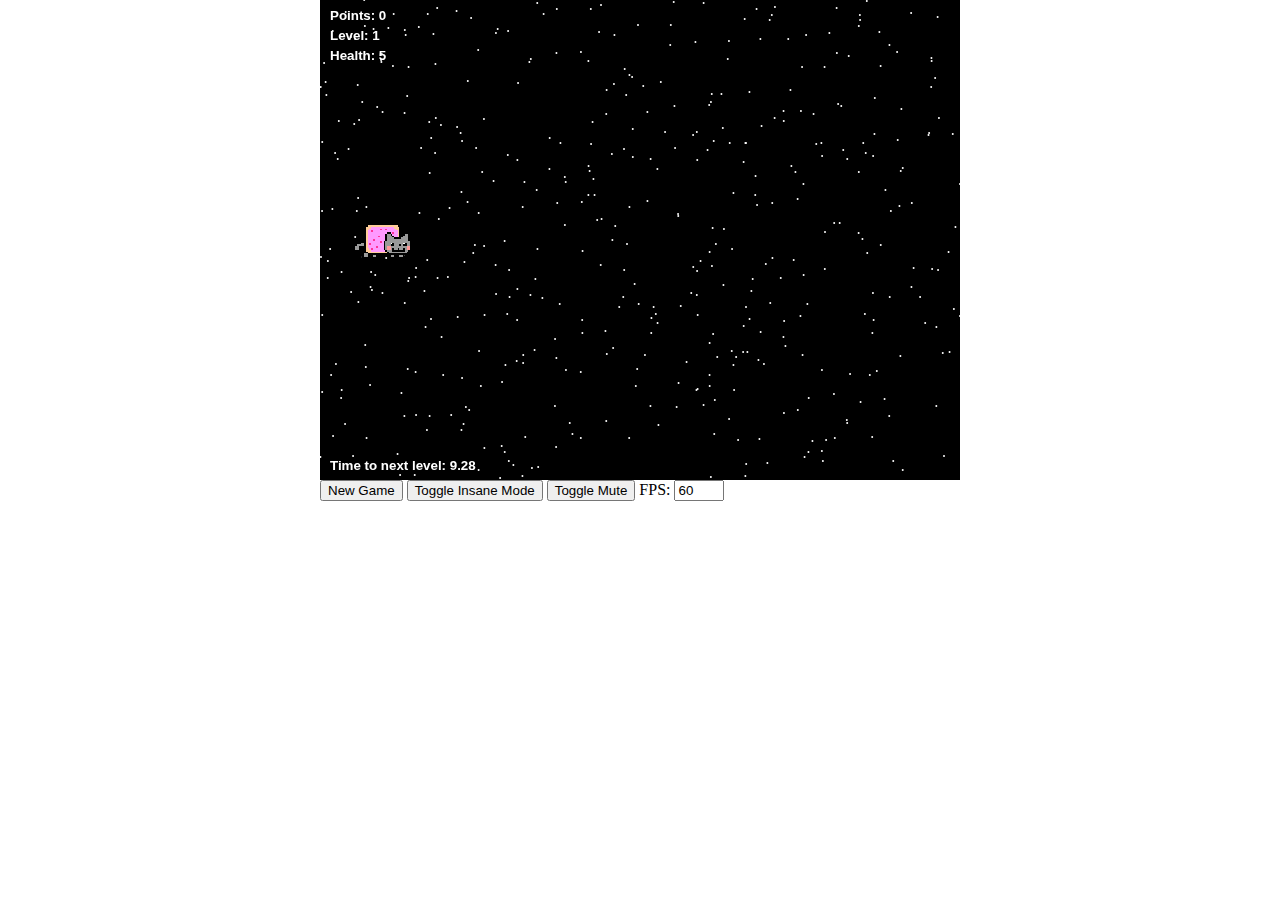
<file: game_03/index.html>
<html>
	<head>
		<title>Nyancat space shooter</title>
		<link rel="stylesheet" href="style.css" />
		<script src="mootools-core-1.4.5-full-nocompat-yc.js"></script>
		<script src="game.js"></script>
	</head>
	<body>
		<div id="gameWrapper"></div>
		<div id="controls">
			<button onClick="newGame();">New Game</button>
			<button onClick="toggleInsane();">Toggle Insane Mode</button>
			<button onClick="toggleMute();">Toggle Mute</button>
			FPS: <input type="number" id="fps" value="60" />
			<span id="mute">Mute</span>
			<span id="insane">Insane Mode Enabled</span>
		</div>
	</body>
</html>
</file>
<file: game_03/style.css>
html, body {
	width: 100%;
	height: 100%;
	margin: 0;
	padding: 0;
}

#canvas {
	display: block;
	margin: auto;
}

#controls {
	margin: auto;
	width: 640px;
}

#mute {
	float: right;
	display: none;
}

#insane {
	float: right;
	background: red;
	color: white;
	display: none;
}

input {
	width: 50px;
}
</file>
